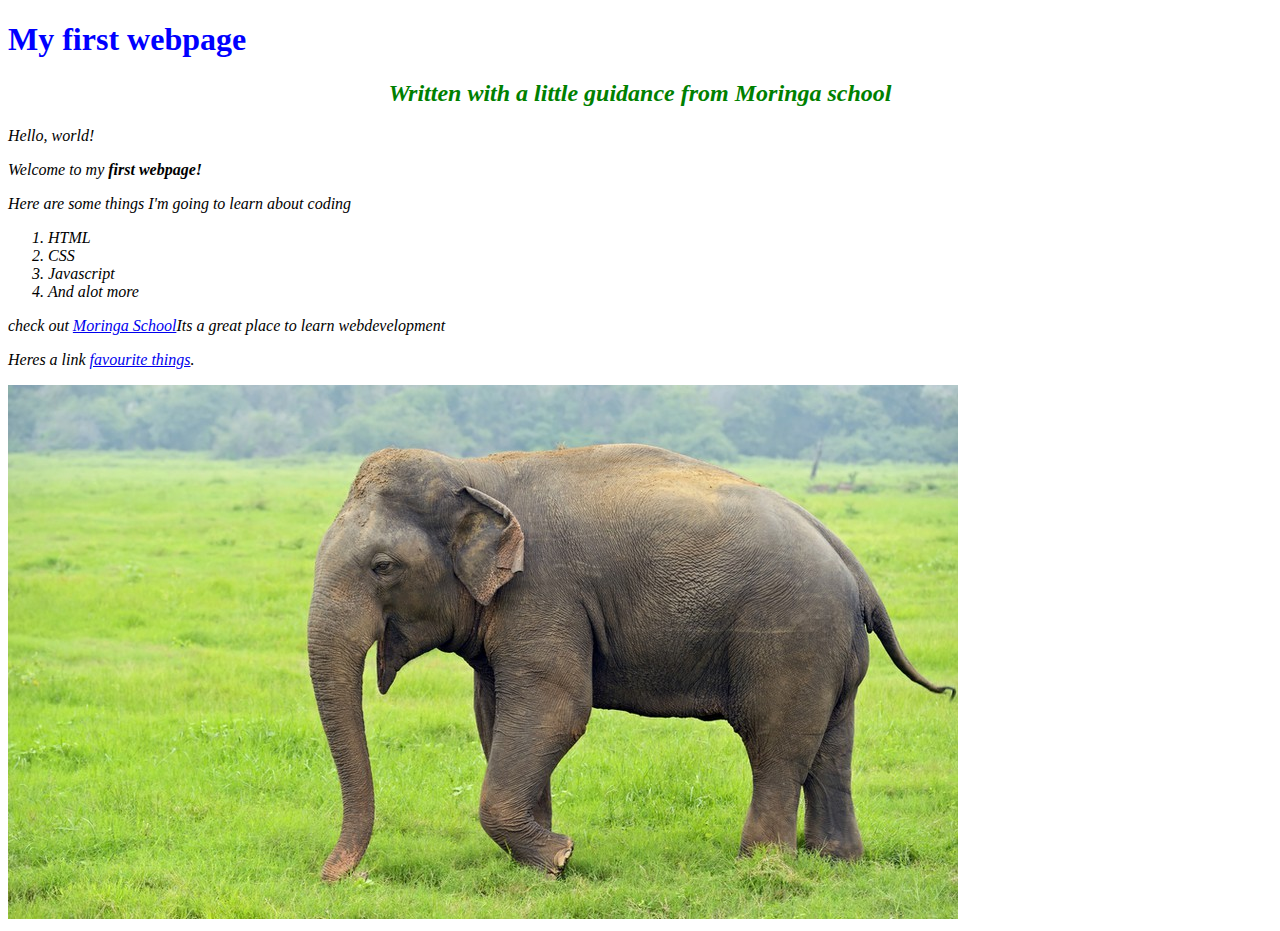
<file: index.html>
<!DOCTYPE html>
<html>
  <head>
    <title>My first webpage!</title>
    <link href="css/styles.css" rel="stylesheet" type="text/css">
  </head>
  <body>
    <h1>My first webpage</h1>
    <h2>Written with a little guidance from <em> Moringa school</h2>

    <p>Hello, world!</p>
    <p>Welcome to my <strong> first webpage!</strong></p>
    <p>Here are some things I'm going to learn about coding</p>
    <ol>
      <li>HTML</li>
      <li>CSS</li>
      <li>Javascript</li>
      <li>And alot more</li>
    </ol>
    <p>check out <a href="https://moringaschool.com">Moringa School</a>Its a great place to learn webdevelopment </p>
    <p>Heres a link <a href="my-favourite-things.html">favourite things<a/>.</p>
    <img src="image/elephant.jpg" alt="A photo of an elephant">
</body>
</html>
</file>
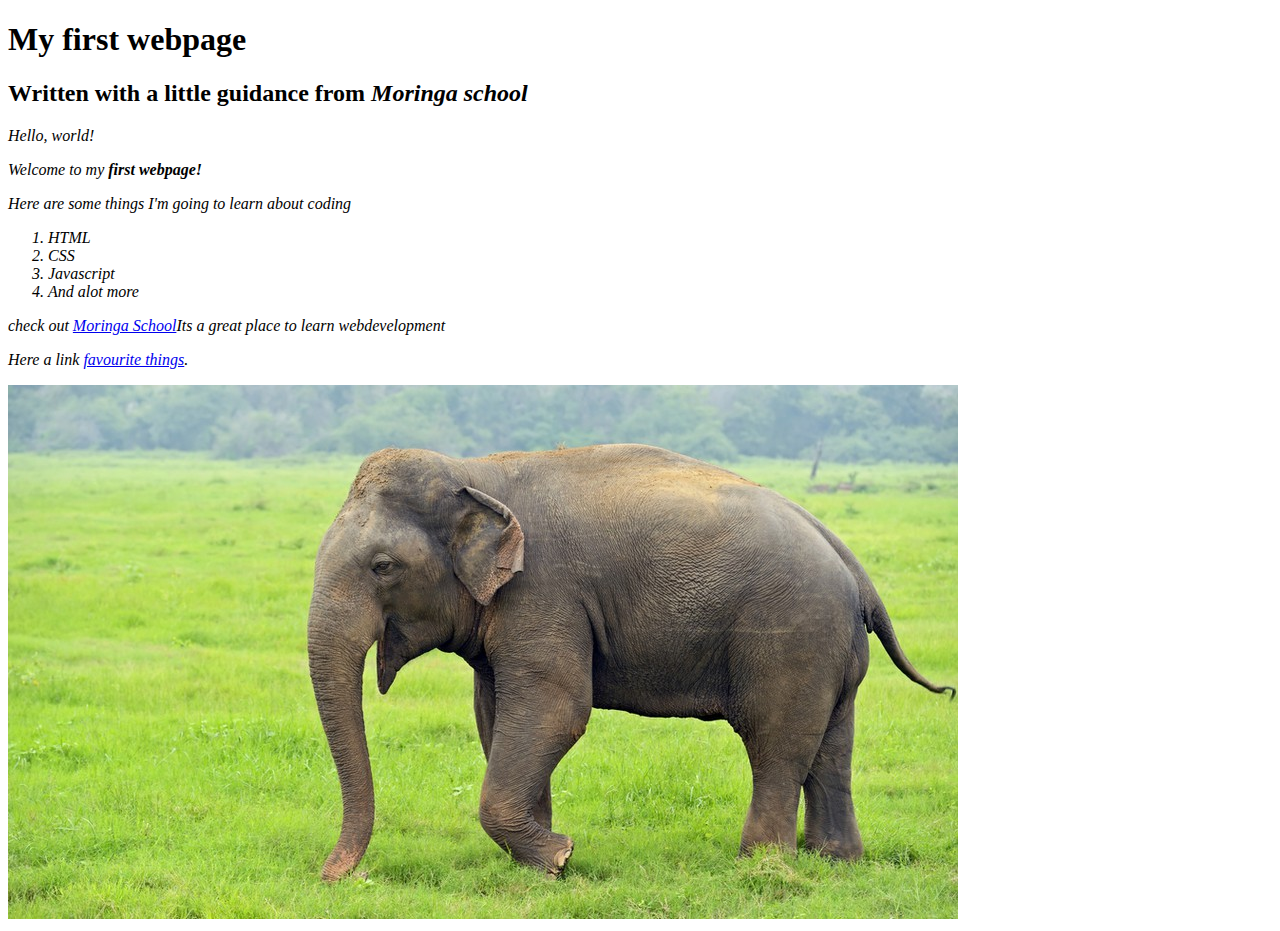
<file: my-first-webpage.html>
<!DOCTYPE html>
<html>
  <head>
    <title>My first webpage!</title>
  </head>
  <body>
    <h1>My first webpage</h1>
    <h2>Written with a little guidance from <em> Moringa school</h2>

    <p>Hello, world!</p>
    <p>Welcome to my <strong> first webpage!</strong></p>
    <p>Here are some things I'm going to learn about coding</p>
    <ol>
      <li>HTML</li>
      <li>CSS</li>
      <li>Javascript</li>
      <li>And alot more</li>
    </ol>
    <p>check out <a href="https://moringaschool.com">Moringa School</a>Its a great place to learn webdevelopment </p>
    <p>Here a link <a href="my-favourite-things.html">favourite things<a/>.</p>
    <img src="image/elephant.jpg" alt="A photo of an elephant">
</body>
</html>
</file>
<file: css/styles.css>
h1{
  color:blue;
  text-align: centre;
}
h2{
  color: green;
  font-style: italic;
  text-align:center;
}
p{
  font family:sans-serif;
}
ul{
  line-height: 40px;
}
</file>
